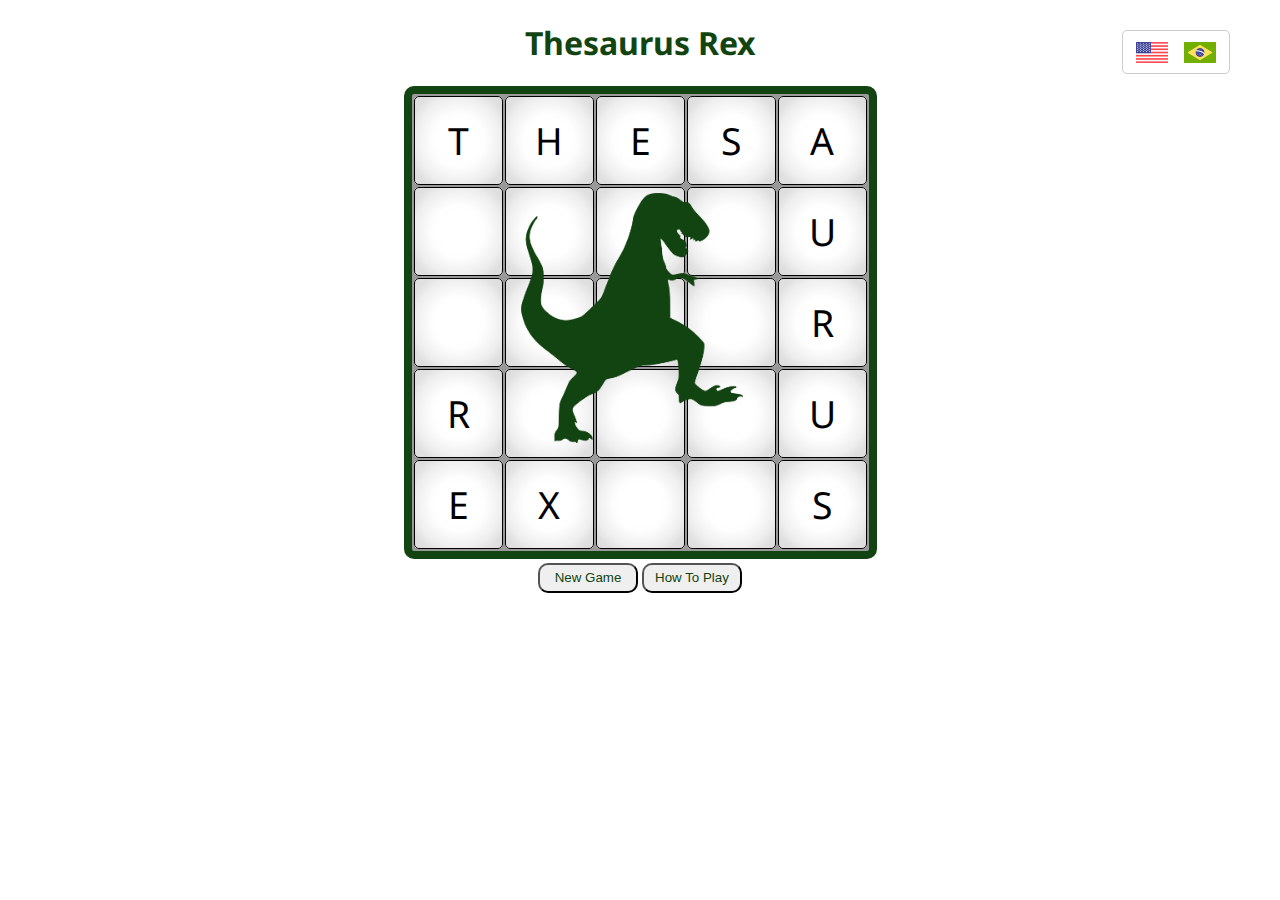
<file: templates/home.html>
<!doctype html>
<html>
<head>
  <meta charset="utf-8">
  <title>Thesaurus Rex</title>
  <meta name="author" content="Isabel Leal">
  <meta name="description" content="Single player word game">
  
  <!-- –––––––––––––––––––––––––––––––––––––
   Thesaurus Rex is © 2019 Isabel Leal
   https://isabelleal.org
   
   See the code behind this site at 
   https://github.com/belleb/Thesaurus-Rex
  –––––––––––––––––––––––––––––––––––––– -->

  <!-- Global site tag (gtag.js) - Google Analytics -->
  <script async src="https://www.googletagmanager.com/gtag/js?id=UA-133684021-1"></script>
  <script>
   window.dataLayer = window.dataLayer || [];
   function gtag(){dataLayer.push(arguments);}
   gtag('js', new Date());

   gtag('config', 'UA-133684021-1');
  </script>
 
  <link href="https://fonts.googleapis.com/css?family=Noto+Sans" rel="stylesheet">

  <link rel="shortcut icon" type="image/x-icon" href="[data-uri]">

  <meta name="viewport" content="width=500, initial-scale=1">

  <style>
    body{
      font-family: 'Noto Sans', sans-serif;
      text-align: center;
    }
    table{
      -webkit-user-select: none;  /* Chrome all / Safari all */
      -moz-user-select: none;     /* Firefox all */
      -ms-user-select: none;      /* IE 10+ */
      user-select: none;          /* Likely future */
      margin: 0 auto;
      text-align: center;
      border: 8px solid #114411;
      border-radius: 10px;
      font-size: 28pt;
      background-color: #999999;
    }
    td, tr{
      border: 1px solid black;
      background-color: white;
      border-radius: 5px;
    }
    td{
      width: 85px;
      height: 85px;
      background-image: radial-gradient(white,white,white,#fefefe,#f6f6f6,#eeeeee,#e0e0e0, #dddddd);
    }
    h1{
      text-align: center;
    }
    #time-alert{
      color: red;
      text-align: center;
    }
    #word_box{
      margin: 5px auto;
      text-align: center;
    }
    input{
      border-radius:10px;
      height: 30px;
      width: 100px;
      color:#114411;
    }
    #rules{
      display: none;
      width: 400px;
      margin: 0 auto;
      font-size: 9pt;
      text-align: justify;
      margin-bottom:50px;
    }
    #header_link{
      text-decoration: none;
      color: #114411;
    }
    #language_area{
      position: absolute; 
      top: 30px; 
      right:50px; 
      color: #999999;
      border: 1px solid #cccccc; 
      border-radius: 5px; 
      padding: 2px 5px;
    }
    @media (max-width: 600px){
        #language_area{
          position: absolute; 
          top: 15px; 
          right:20px; 
          color: #999999;
          border: 1px solid #cccccc; 
          border-radius: 5px; 
          padding: 2px 5px;
        }        
    }
    #language_area div{
      display: inline-block;
      border-radius: 5px;
      padding: 5px;
      margin: 3px;
      cursor: pointer;
    }
    #language_area img{
      width: 32px;
      height: 21px;
      vertical-align: bottom;
    }
    #language_area div:hover{
      background-color: #eeeeee;
      color: #114411;
    }
    #starting_buttons{
      text-align: center;
      margin: 4px auto;
    }
    #actualword{
      font-size: 18pt;
      text-align: center;
      width: 300px;
    }
    #submit_button{
      visibility: hidden;
      width: 0px;
      height: 0px;
      margin: 0px;
      padding: 0px;
    }
    #scoreboard{
      text-align: left;
    }
  </style>
</head>
<body onload="applyLanguage();">

  <h1>
    <a id="header_link" href="">Thesaurus Rex</a>
  </h1>
  
  <div id="language_area">
    <div onclick="makeLanguage('en');"><img src='[data-uri]' /></div><!--
 --><div onclick="makeLanguage('pt');"><img src='[data-uri]' /></div>
  </div>
  
  <table>
    <tbody id="board">
      <tr><td>T</td><td>H</td><td>E</td><td>S</td><td>A</td></tr>
      <tr><td></td><td style = "text-align:left; z-index:0; position:relative">   <img style = "top: 5px;z-index:1;position:absolute; height: 250px; width:250px;" src='[data-uri]' /></td><td></td><td></td><td>U</td></tr>
      <tr><td></td><td></td><td></td><td></td><td>R</td></tr>
      <tr><td>R</td><td></td><td></td><td></td><td>U</td></tr>
      <tr><td>E</td><td>X</td><td></td><td></td><td>S</td></tr>
    </tbody>
  </table>
  
  <div id="starting_buttons"> 
    <input id="new_game_button" value="New Game" type="button" onclick ="newGame();">
    <input id="rules_button" value="How To Play" type="button" onclick = "toggleRules();">
    <div id="rules"></div>
  </div>
 
  <script>
    var address = 'http://thesaurus-rex.org';
    var language = "{{language}}";

    function makeLanguage(lang)
    {
      window.location.href = address + "/" + lang;
    }
    
    function applyLanguage()
    {
      // header link
      var header_link = document.getElementById("header_link");
      header_link.href = address + "/" + language;
      
      // new game button text
      new_game_button.value = (language === 'pt') ? "Jogar" : "New Game";
      
      // rules button text
      var rules_button = document.getElementById("rules_button");
      rules_button.value = (language === 'pt') ? "Como Jogar" : "How To Play";
      
      // rules text
      rules_en =  "<p><strong>Goal:</strong> Find words using the letters in the grid. The letters have to be horizontally, vertically, or diagonally touching "; 
      rules_en += "each other. No individual square can be used more than once.</p><p><strong>Scoring:</strong> The minimum word size allowed is 2 letters. 2 letters is worth 1 point, 3 letters is "; 
      rules_en += "worth 1 point,  4 letters is worth 2 points, 5 letters is worth 3 points, and then the values proceed in the <a href=\"https://en.wikipedia.org/wiki/Fibonacci_number\">Fibonacci sequence</a>.</p><p><strong>"
      rules_en += "Remark:</strong> Proper names are not accepted.</p>";
      
      rules_pt =  "<p><strong>Objetivo:</strong> Ache palavras no tabuleiro. Duas letras adjacentes devem se tocar horizontalmente, verticalmente, ou diagonalmente. Por exemplo, "
      rules_pt += "no tabuleiro acima, a palavra \"usa\" é válida (canto superior direito). Não é permitido utilizar o mesmo quadrado mais de uma vez."; 
      rules_pt += "</p><p><strong>Pontuação:</strong> O número mínimo permitido de letras é 2. Uma palavra de 2 letras vale 1 ponto, uma de 3 letras vale 1, uma de 4 letras vale 2, uma de 5 letras vale 3, "; 
      rules_pt += "e assim por diante, seguindo a <a href=\"https://pt.wikipedia.org/wiki/Sequ%C3%AAncia_de_Fibonacci\">sequência de Fibonacci</a>.</p>";
      rules_pt += "<p><strong>Observação:</strong> Nomes próprios não são aceitos. Não é necessário digitar acentos (por exemplo, \"cafe\" vale por \"café\", e \"maca\" vale por \"maçã\"). As letras do tabuleiro podem ser interpretadas com ou sem acentos.</p>"
      
      var rules = document.getElementById("rules");
      rules.innerHTML = (language === 'pt') ? rules_pt : rules_en;
    }
    
    function newGame(){
      window.location.href = address + "/" + language + "/game";
    }
    
    function toggleRules()
    {
      var rules = document.getElementById("rules");
      var button = document.getElementById("rules_button");
      
      
      if (rules.style.display === "none" || rules.style.display === "")
      {
        // show text
        rules.style.display = "block";
        
        // rules button text
        button.value = (language === 'pt') ? "Ocultar" : "Hide Rules";
      }
      else
      {
        // show text
        rules.style.display = "none";
        
        // rules button text
        button.value = (language === 'pt') ? "Como Jogar" : "How To Play";
      }
    }
  </script>

</body>
</html>
</file>
